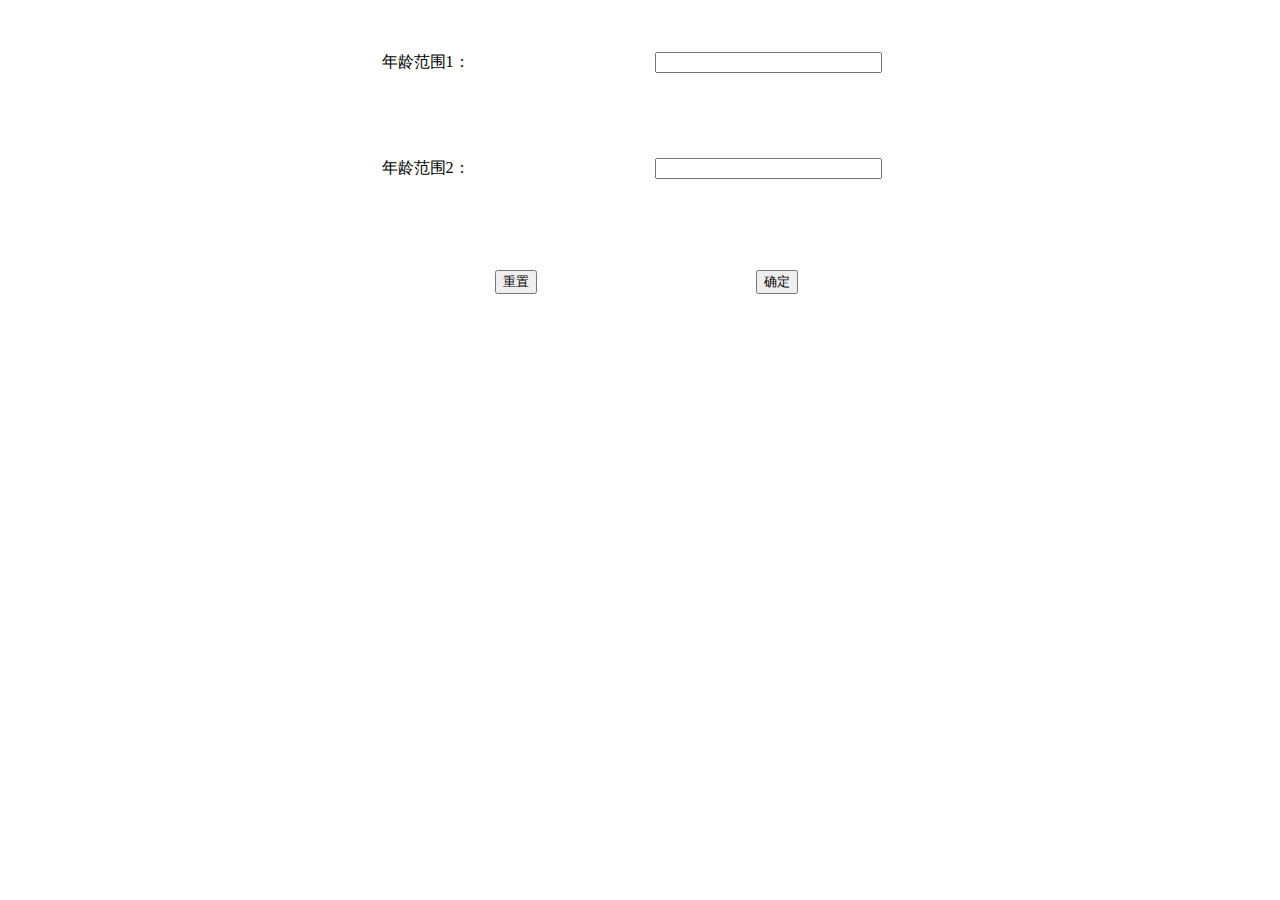
<file: WebContent/query.html>
<!DOCTYPE html>
<html>
<head>
<meta charset="UTF-8">
<script type="text/javascript" src="http://ajax.microsoft.com/ajax/jquery/jquery-1.4.min.js"></script>
<title>Insert title here</title>
</head>
<body>
<div id='queryNLDIV'>
	<table align='center' style="width: 523px; height: 335px; ">
		<tr>
	<td style="width: 184px; ">年龄范围1：</td>
	<td colspan='2'><input id="year1" name="username" type="number" style="width: 90%; "></td>
	</tr>
	<tr>
	<td>年龄范围2：</td>
	<td colspan='2'><input id="year2" name="password" type="number" style="width: 90%; "></td>
	</tr>
	<tr>
		<td align='center' style="height: 1; "><input type="reset" value="重置"></td>
		<td align='center' style="height: 1; width: 166px"><button id='summitNL'>确定</button></td>
	</tr>
	</table>
	
</div>
	
	
</body>
</html>
</file>
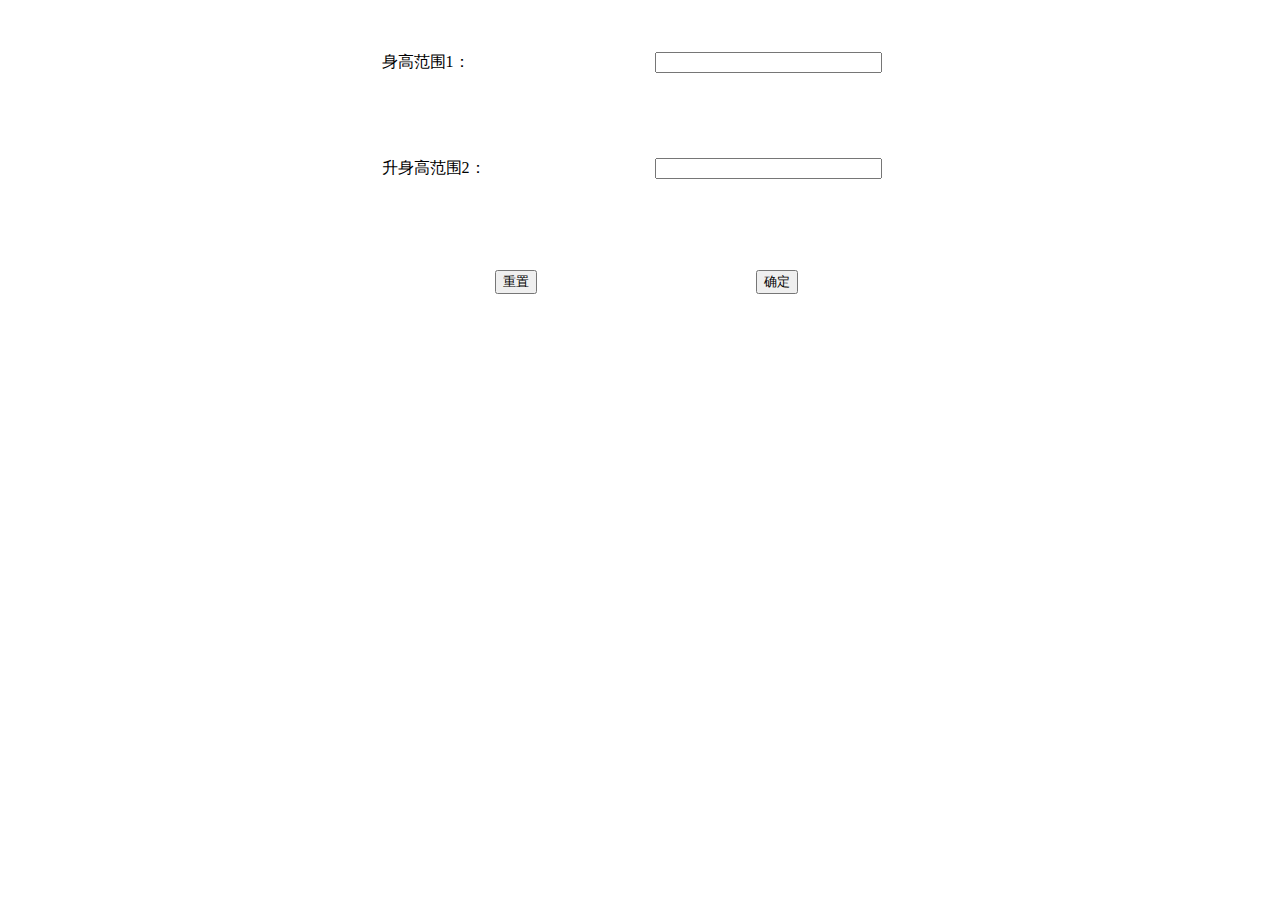
<file: WebContent/queryTall.html>
<!DOCTYPE html>
<html>
<head>
<meta charset="UTF-8">
<script type="text/javascript" src="http://ajax.microsoft.com/ajax/jquery/jquery-1.4.min.js"></script>
<title>Insert title here</title>
</head>
<body>
<div id='queryNLDIV'>
	<table align='center' style="width: 523px; height: 335px; ">
		<tr>
	<td style="width: 184px; ">身高范围1：</td>
	<td colspan='2'><input id="year1" name="username" type="number" style="width: 90%; "></td>
	</tr>
	<tr>
	<td>升身高范围2：</td>
	<td colspan='2'><input id="year2" name="password" type="number" style="width: 90%; "></td>
	</tr>
	<tr>
		<td align='center' style="height: 1; "><input type="reset" value="重置"></td>
		<td align='center' style="height: 1; width: 166px"><button id='summitNL'>确定</button></td>
	</tr>
	</table>
	
</div>
	
	
</body>
</html>
</file>
